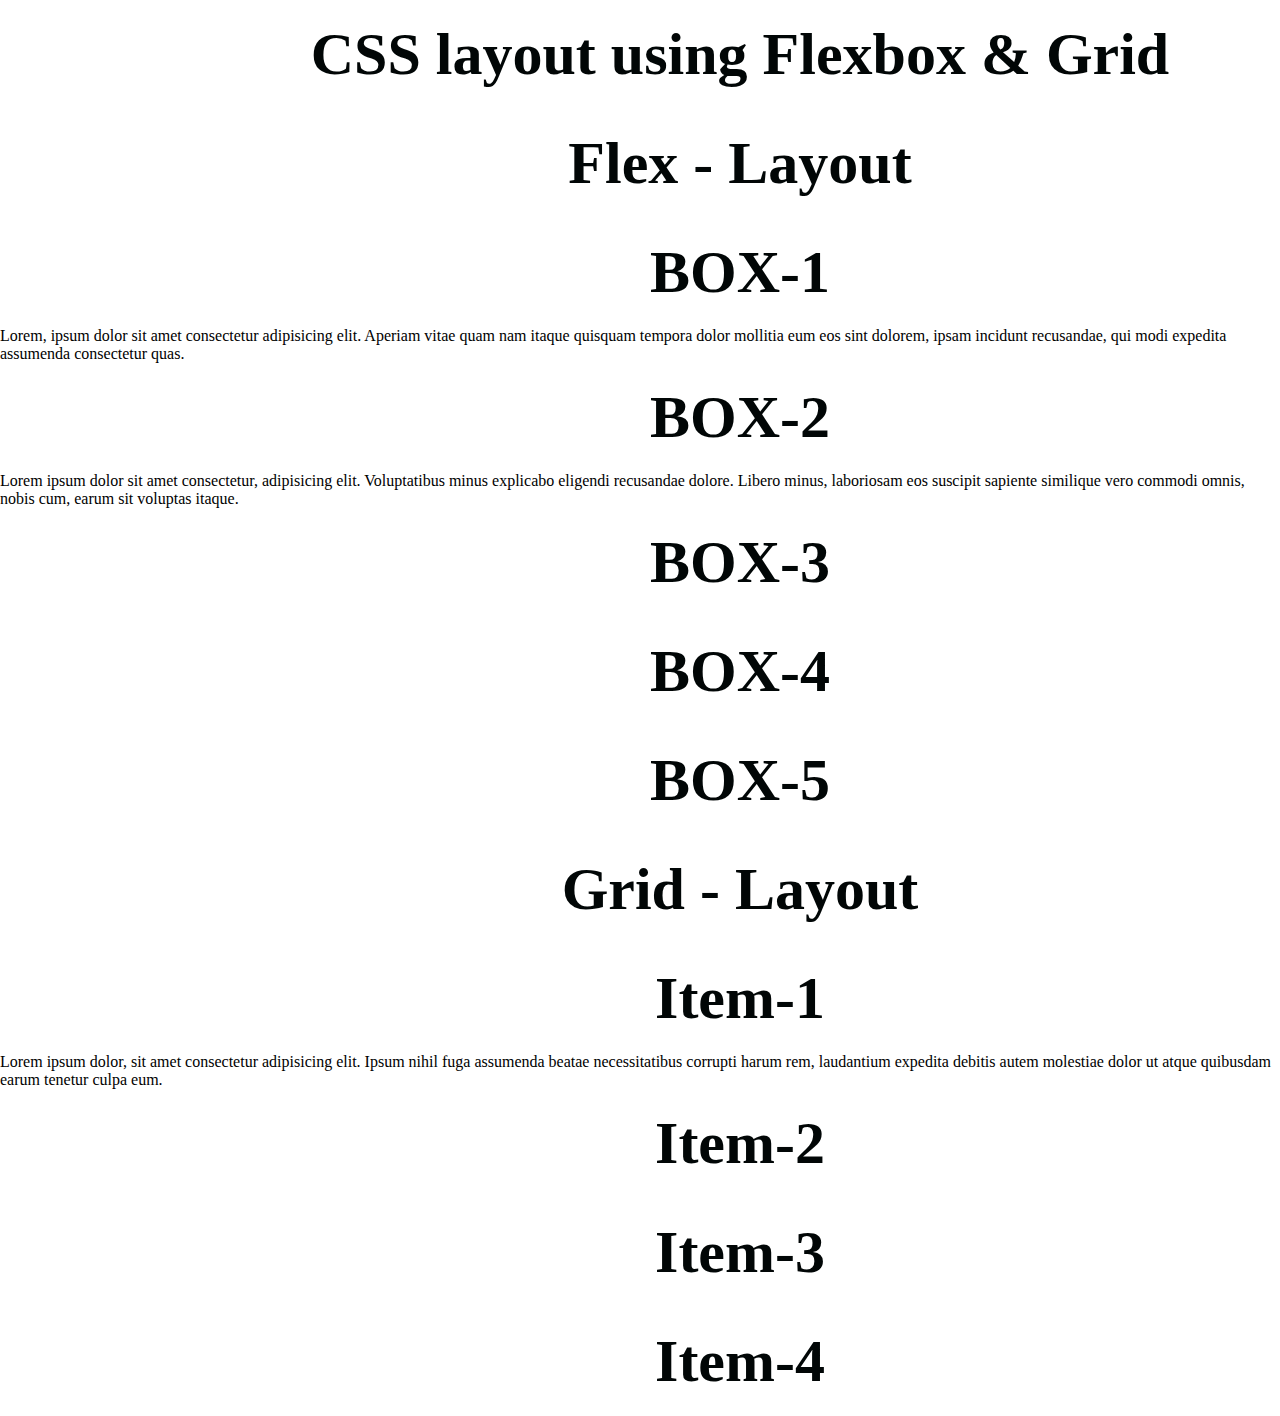
<file: class2.html>
<!DOCTYPE html>
<html lang="en">
<head>
    <meta charset="UTF-8">
    <meta name="viewport" content="width=device-width, initial-scale=1.0">
    <title>CSS layout</title>
    <link rel="stylesheet" href="./style.css">
</head>
<body>
    <h1 class="main">CSS layout using Flexbox & Grid</h1>
    <h1 class="main1">Flex - Layout</h1>
    <div class="flex-layout">
        <div class="box">
            <h1>BOX-1</h1>
            <p>Lorem, ipsum dolor sit amet consectetur adipisicing elit. Aperiam vitae quam nam itaque quisquam tempora dolor mollitia eum eos sint dolorem, ipsam incidunt recusandae, qui modi expedita assumenda consectetur quas.</p>
        </div>
        <div class="box">
            <h1>BOX-2</h1>
            <p>Lorem ipsum dolor sit amet consectetur, adipisicing elit. Voluptatibus minus explicabo eligendi recusandae dolore. Libero minus, laboriosam eos suscipit sapiente similique vero commodi omnis, nobis cum, earum sit voluptas itaque.</p>
        </div>
        <div class="box">
            <h1>BOX-3</h1>
        </div>
        <div class="box">
            <h1>BOX-4</h1>
        </div>
        <div class="box">
            <h1>BOX-5</h1>
        </div>
    </div>    

        <h1 class="main1">Grid - Layout</h1>
        <div class="grid-layout">
            <div class="grid">
                <h1>Item-1</h1>
                <p>Lorem ipsum dolor, sit amet consectetur adipisicing elit. Ipsum nihil fuga assumenda beatae necessitatibus corrupti harum rem, laudantium expedita debitis autem molestiae dolor ut atque quibusdam earum tenetur culpa eum.</p>
            </div>
            <div class="grid">
                <h1>Item-2</h1>
            </div>
            <div class="grid">
                <h1>Item-3</h1>
            </div>
            <div class="grid">
                <h1>Item-4</h1>
            </div>
    </div>
</body>
</html>
</file>
<file: style.css>
* {
    margin: 0;
    padding: 0;
    box-sizing: border-box;
}
h1 {
    font-size: 60px;
    color: #010606;
    text-align: center;
    padding: 20px;
    margin-left: 200px;
}
@keyframes ButtonAnimation {
    from {
        background-color: green;
        padding: 20px;
    }
    to {
        background-color: aqua;
        padding: 35px;
    }
    
}

.button {
    padding: 20px;
    font-size: 25px;
    background-color: black;
    color: #ffffff;
    border-radius: 8px;
    margin: 50px;
    animation-name: ButtonAnimation;
    animation-duration: 2s;
    animation-iteration-count: infinite;
    
}
.button:hover {
    font-size: 35px;
    color: green;
    font-weight: bold;
}
</file>
